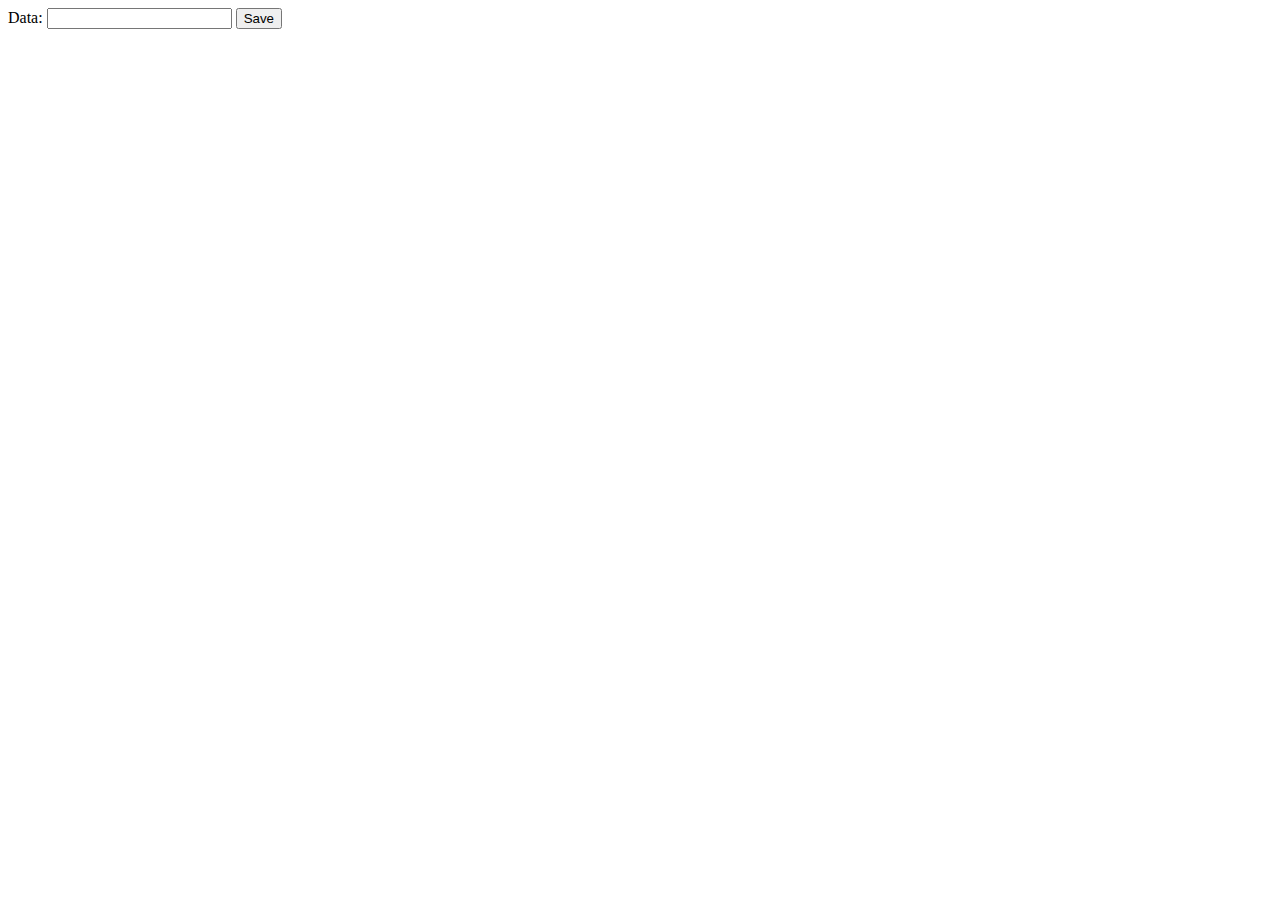
<file: ex4/confirm/index.html>
<!doctype html>
<html lang="en">
<head>
    <meta charset="utf-8">
    <title></title>
</head>
<body>

<form action="receiver.php">
    <label for="ta">Data:</label>
    <input id="ta" name="text" />
    <button name="sendButton" type="submit">Save</button>
</form>

</body>
</html>
</file>
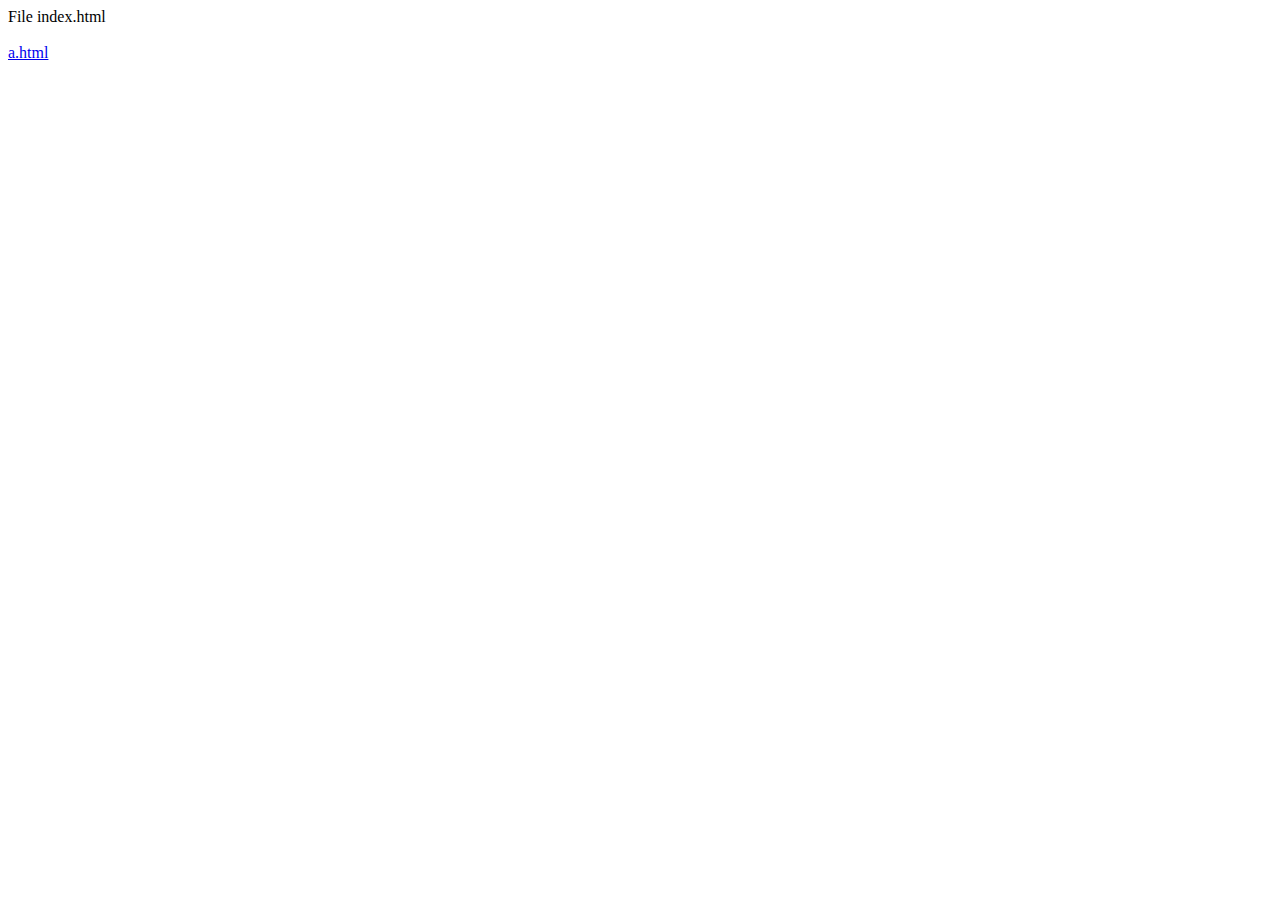
<file: exam0/ex1/index.html>
<!DOCTYPE html>
<html lang="en">
<head>
    <meta charset="UTF-8">
    <title>File index.html</title>
</head>
<body>

File index.html

<br>
<br>

<a href="a/a.html">a.html</a><br>

<br><br>

</body>
</html>
</file>
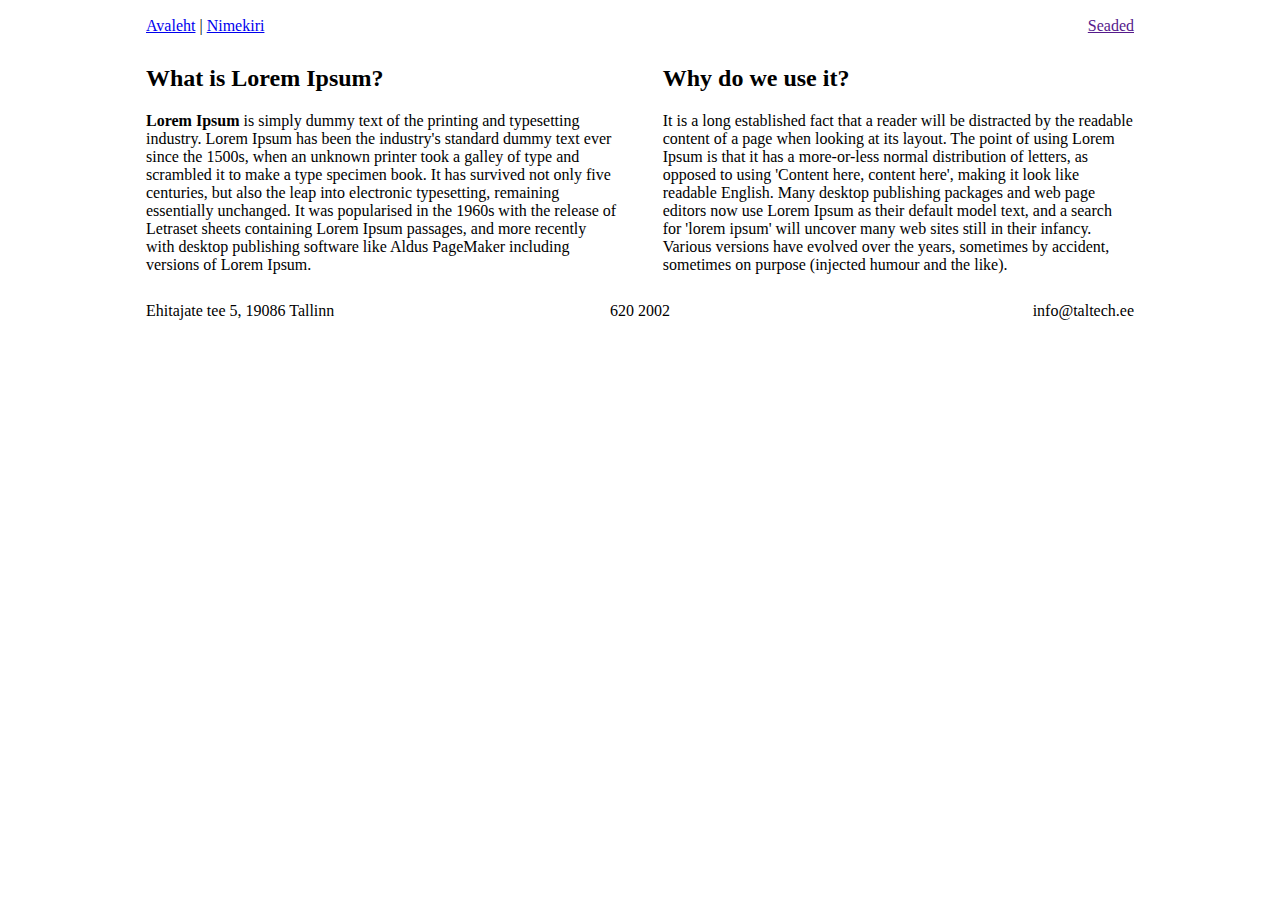
<file: ex1/front.html>
<!DOCTYPE html>
<html lang="en">
<head>
  <meta charset="UTF-8">
  <title>Glen Kink</title>
</head>
<body>
<table border="0" width="100%">
  <tr>
    <td></td>
    <td width="1000px">
      <table border="0" width="100%">
        <tr>
          <td>

            <table border="0" width="100%">
              <tr>
                <td>
                  <a href="front.html">Avaleht</a> | <a href="list.html"> Nimekiri </a>
                </td>
                <td width="8%" align="right">
                  <a href=""> Seaded </a>
                </td>
              </tr>

            </table>

          </td>
        </tr>
        <tr>
          <td>
            <table border="0" width="100%">
              <tr>
                <td width="48%"><h2>What is Lorem Ipsum?</h2>
                  <b>Lorem Ipsum</b> is simply dummy text of the printing and typesetting industry. Lorem Ipsum has been the industry's standard dummy text ever since the 1500s, when an unknown printer took a galley of type and scrambled it to make a type specimen book. It has survived not only five centuries, but also the leap into electronic typesetting, remaining essentially unchanged. It was popularised in the 1960s with the release of Letraset sheets containing Lorem Ipsum passages, and more recently with desktop publishing software like Aldus PageMaker including versions of Lorem Ipsum.
                </td>
                <td width="4%"></td>
                <td width="48%"><h2>Why do we use it?</h2>
                  It is a long established fact that a reader will be distracted by the readable content of a page when looking at its layout. The point of using Lorem Ipsum is that it has a more-or-less normal distribution of letters, as opposed to using 'Content here, content here', making it look like readable English. Many desktop publishing packages and web page editors now use Lorem Ipsum as their default model text, and a search for 'lorem ipsum' will uncover many web sites still in their infancy. Various versions have evolved over the years, sometimes by accident, sometimes on purpose (injected humour and the like).
                </td>
              </tr>
            </table>
          </td>
        </tr>
        <tr>
          <td>
            <br>
            <table border="0" width="100%">
              <tr>
                <td width="33%" align="left">Ehitajate tee 5,
                  19086 Tallinn</td>
                <td width="33%" align="center">620 2002</td>
                <td width="33%" align="right">info@taltech.ee</td>
              </tr>

            </table>
          </td>
        </tr>
      </table>

    </td>
    <td></td>
  </tr>
</table>







</body>
</html>
</file>
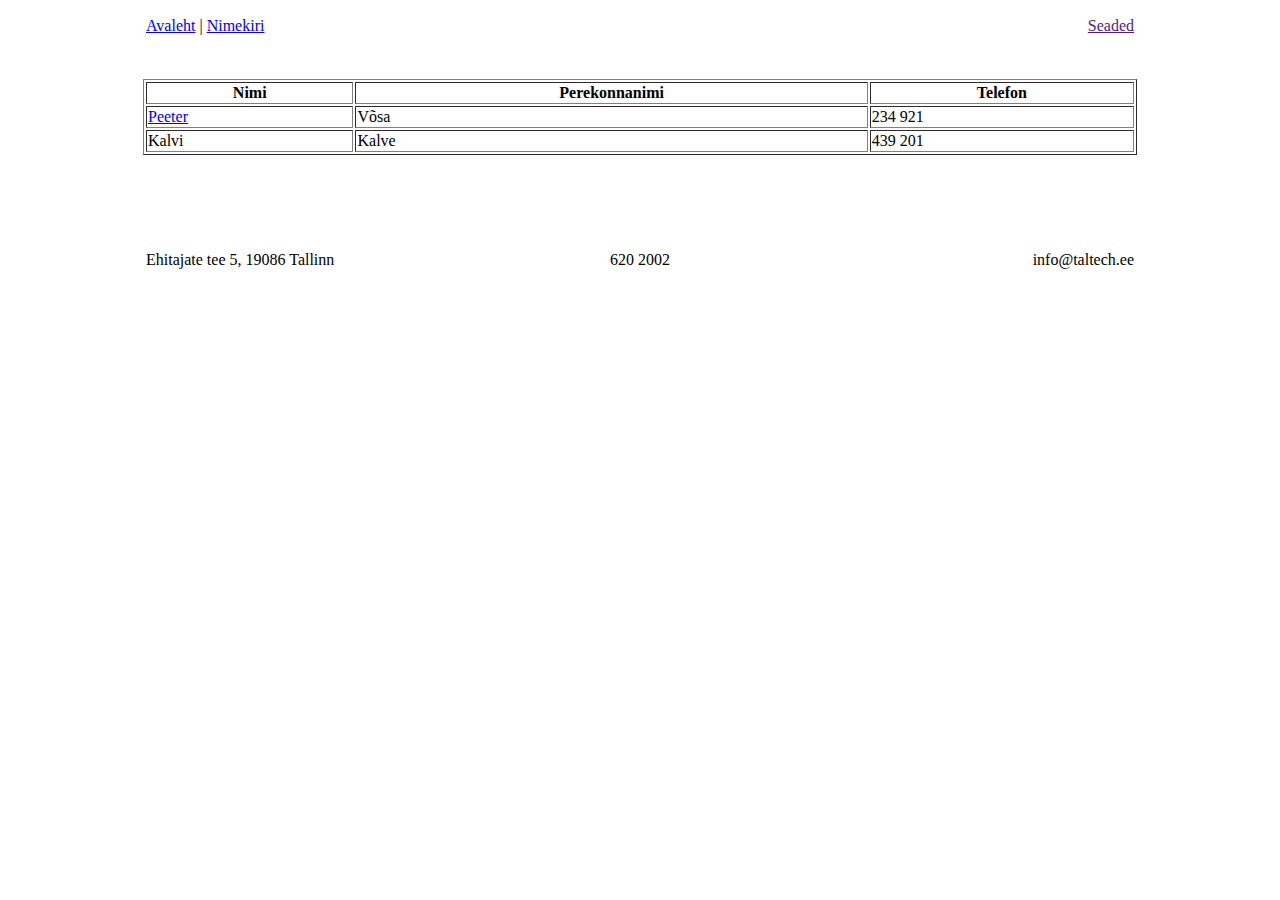
<file: ex1/list.html>
<!DOCTYPE html>
<html lang="en">
<head>
  <meta charset="UTF-8">
  <title>Glen Kink</title>
</head>
<body>
<table border="0" width="100%">
  <tr>
    <td></td>
    <td width="1000px">
      <table border="0" width="100%">
        <tr>
          <td>

            <table border="0" width="100%">
              <tr>
                <td>
                  <a href="front.html">Avaleht</a> | <a href="list.html"> Nimekiri </a>
                </td>

                <td width="8%" align="right">
                  <a href=""> Seaded </a>
                </td>
              </tr>

            </table>

          </td>
        </tr>

        <tr>
          <td height="150px">
            <table border="1" width="100%">
              <tr>
                <th>Nimi</th>
                <th>Perekonnanimi</th>
                <th>Telefon</th>
              </tr>
              <tr>
                <td>
                  <a href="name.html">Peeter</a>
                </td>
                <td>Võsa</td>
                <td>234 921</td>
              </tr>
              <tr>
                <td>Kalvi</td>
                <td>Kalve</td>
                <td>439 201</td>
              </tr>

            </table>
          </td>
        </tr>
        <tr>
          <td height="110px">
            <br>
            <table border="0" width="100%">
              <tr>
                <td width="33%" align="left">Ehitajate tee 5,
                  19086 Tallinn</td>
                <td width="33%" align="center">620 2002</td>
                <td width="33%" align="right">info@taltech.ee</td>
              </tr>

            </table>
          </td>
        </tr>
      </table>

    </td>
    <td></td>
  </tr>
</table>







</body>
</html>
</file>
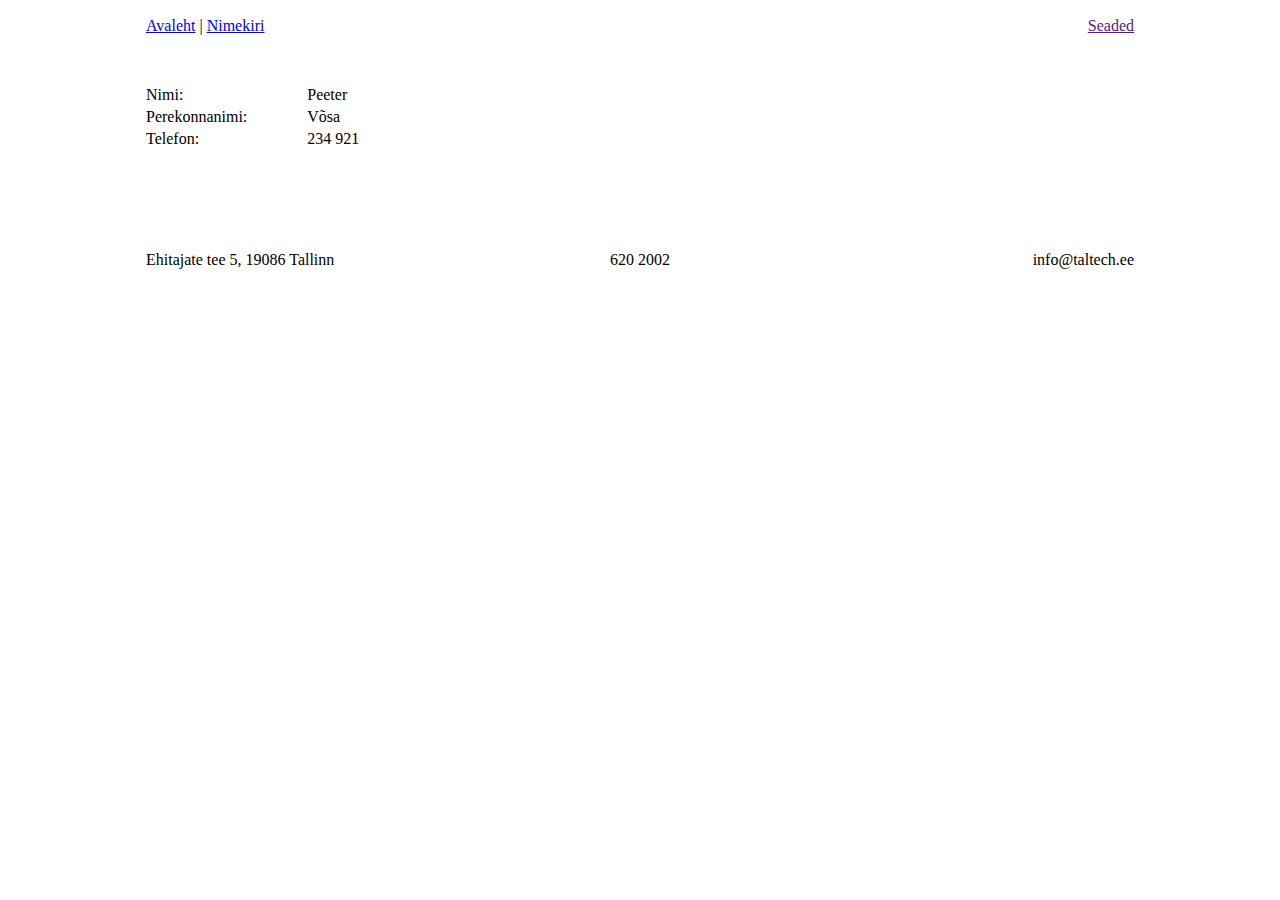
<file: ex1/name.html>
<!DOCTYPE html>
<html lang="en">
<head>
  <meta charset="UTF-8">
  <title>Glen Kink</title>
</head>
<body>
<table border="0" width="100%">
  <tr>
    <td></td>
    <td width="1000px">
      <table border="0" width="100%">
        <tr>
          <td>

            <table border="0" width="100%">
              <tr>
                <td>
                  <a href="front.html">Avaleht</a> | <a href="list.html"> Nimekiri </a>
                </td>

                <td width="8%" align="right">
                  <a href=""> Seaded </a>
                </td>
              </tr>

            </table>

          </td>
        </tr>

        <tr>
          <td height="150px">
            <table border = "0" width="25%">
              <tr>
                <td>Nimi:</td>
                <td>Peeter</td>
              </tr>

              <tr>
                <td>Perekonnanimi:</td>
                <td>Võsa</td>
              </tr>

              <tr>
                <td>Telefon:</td>
                <td>234 921</td>
              </tr>
            </table>
          </td>
        </tr>
        <tr>
          <td height="110px">
            <br>
            <table border="0" width="100%">
              <tr>
                <td width="33%" align="left">Ehitajate tee 5,
                  19086 Tallinn</td>
                <td width="33%" align="center">620 2002</td>
                <td width="33%" align="right">info@taltech.ee</td>
              </tr>

            </table>
          </td>
        </tr>
      </table>

    </td>
    <td></td>
  </tr>
</table>







</body>
</html>
</file>
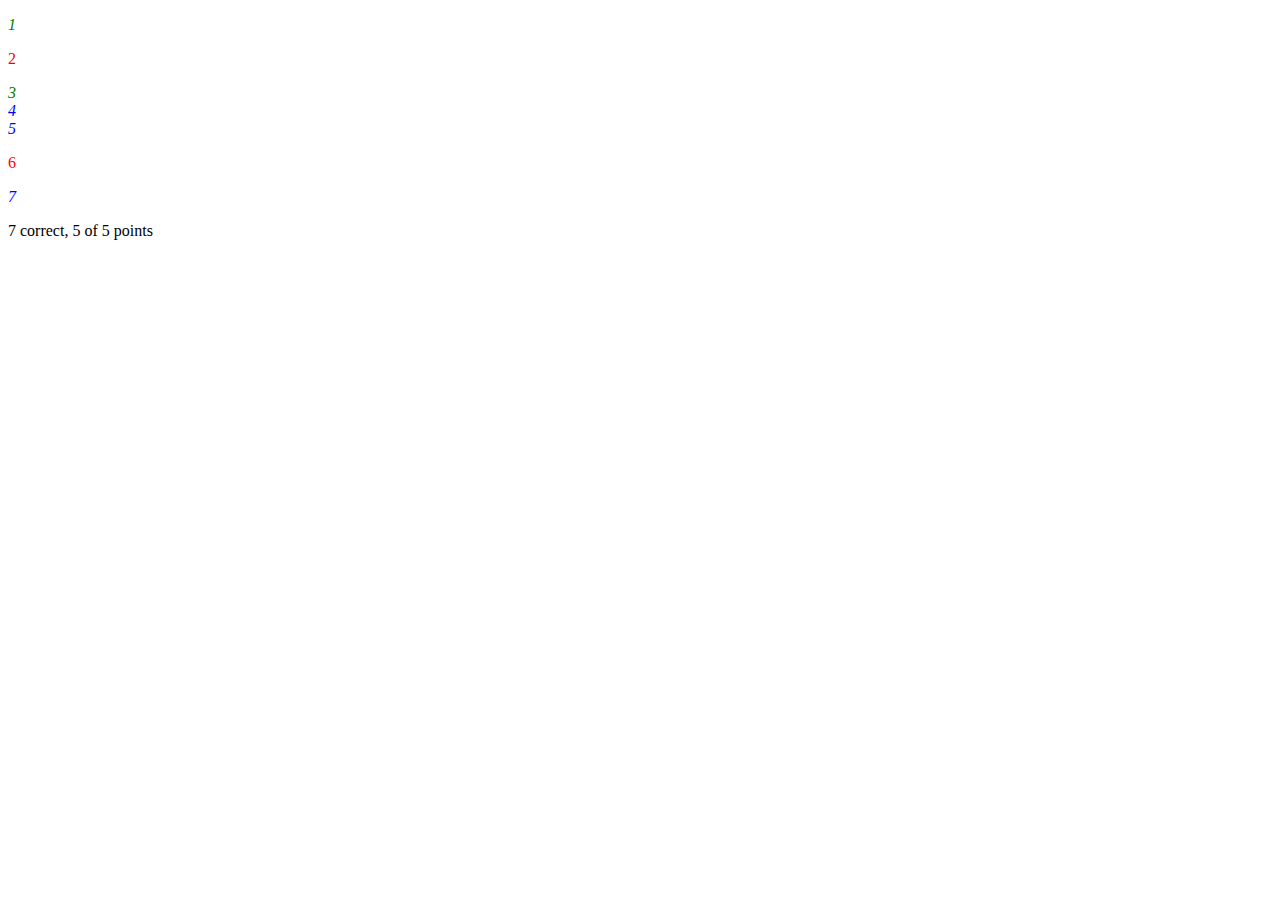
<file: ex2/css.html>
<!DOCTYPE html>
<html lang="en">
<head>
<meta charset="utf-8">
    <title></title>
    <link rel="stylesheet" href="styles.css">
</head>
<body>

<main>

    <p class="a">1</p> <!-- green, italic  -->

    <p><span class="b">2</span></p> <!-- red, normal  -->

    <span class="a">3</span> <!-- green, italic  -->

    <div class="c">4</div> <!-- blue, italic  -->

    <div><span class="b">5</span></div> <!-- blue, italic  -->

    <div>
        <p>6</p>       <!-- red, normal  -->
        <section>
            <p>7</p>   <!-- blue, italic  -->
        </section>
    </div>

</main>












    <script>

        let correct = 0;

        correct += style('1', 'green', 'italic');
        correct += style('2', 'red', 'normal');
        correct += style('3', 'green', 'italic');
        correct += style('4', 'blue', 'italic');
        correct += style('5', 'blue', 'italic');
        correct += style('6', 'red', 'normal');
        correct += style('7', 'blue', 'italic');

        const correctToPoints = [0, 1, 1, 1, 2, 3, 4, 5];

        const message = `${correct} correct, ${correctToPoints[correct]} of 5 points`;

        document.write(message);

        function style(number, color, fontStyle) {
            const style = findStyle(document, number);
            return (style.fontStyle === fontStyle
                && rgbToColor(style.color) === color) ? 1 : 0;
        }

        function findStyle(node, num) {
            if (node.nodeType === 3 && node.nodeValue === num) {
                return getComputedStyle(node.parentNode);
            }

            for (let child of node.childNodes) {
                const style = findStyle(child, num);
                if (style) {
                    return style;
                }
            }
        }

        function rgbToColor(rgbString) {
            let [r, g, b] = rgbString
                .replace(/[^\d,]/g, '')
                .split(',')
                .map(string => parseInt(string))
                .map(num => Math.min(1, num));

            return ['black', 'blue', 'green', undefined, 'red'][4 * r + 2 * g + b];
        }

    </script>

</body>
</html>
</file>
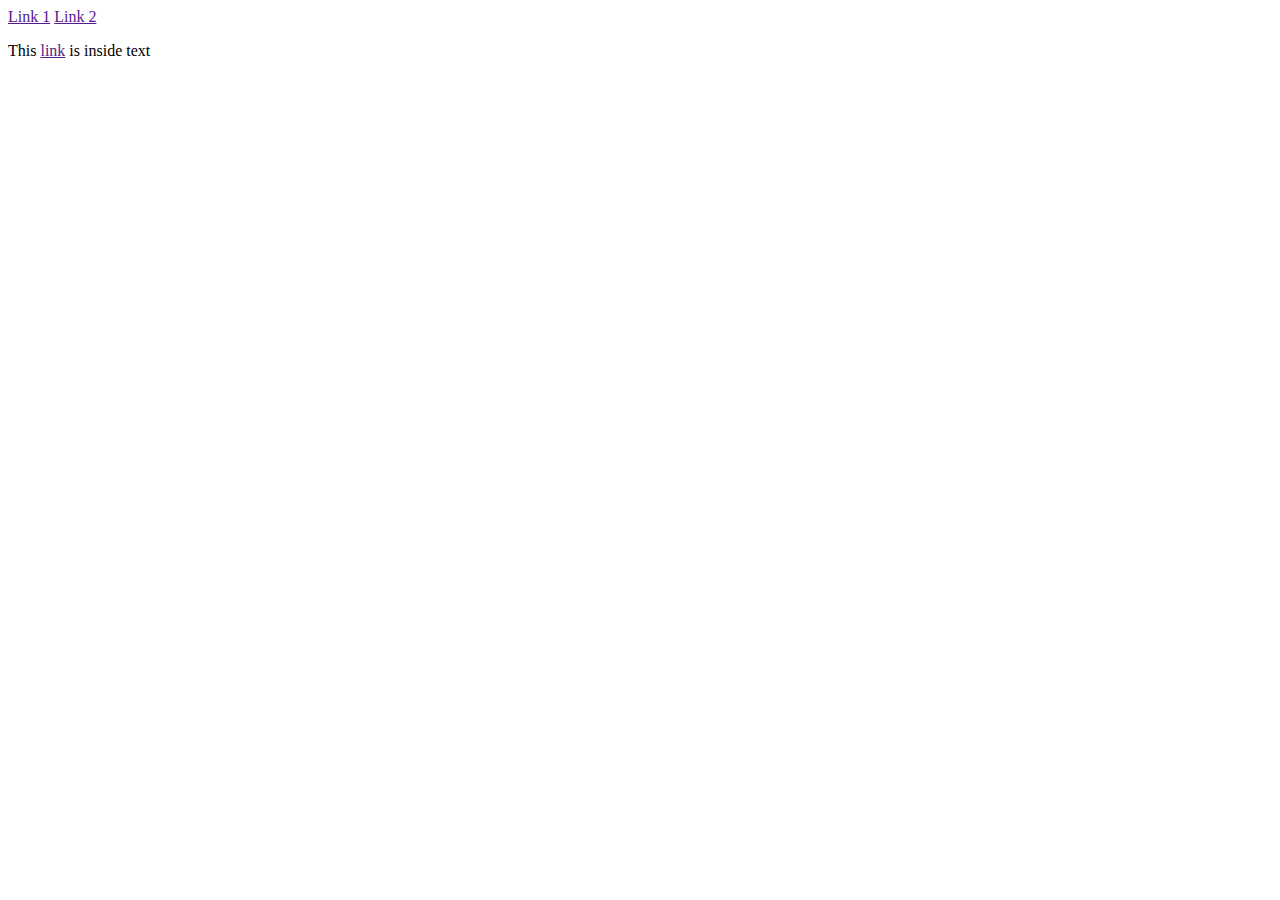
<file: ex2/test.html>
<!DOCTYPE html>
<html lang="en">
<head>
    <meta charset="UTF-8">
    <title></title>

   <link rel="stylesheet" href="styles.css">

</head>
<body>

<nav>
  <a href="">Link 1</a>
  <a href="">Link 2</a>
</nav>

<p>This <a href="">link</a> is inside text</p>

</body>
</html>
</file>
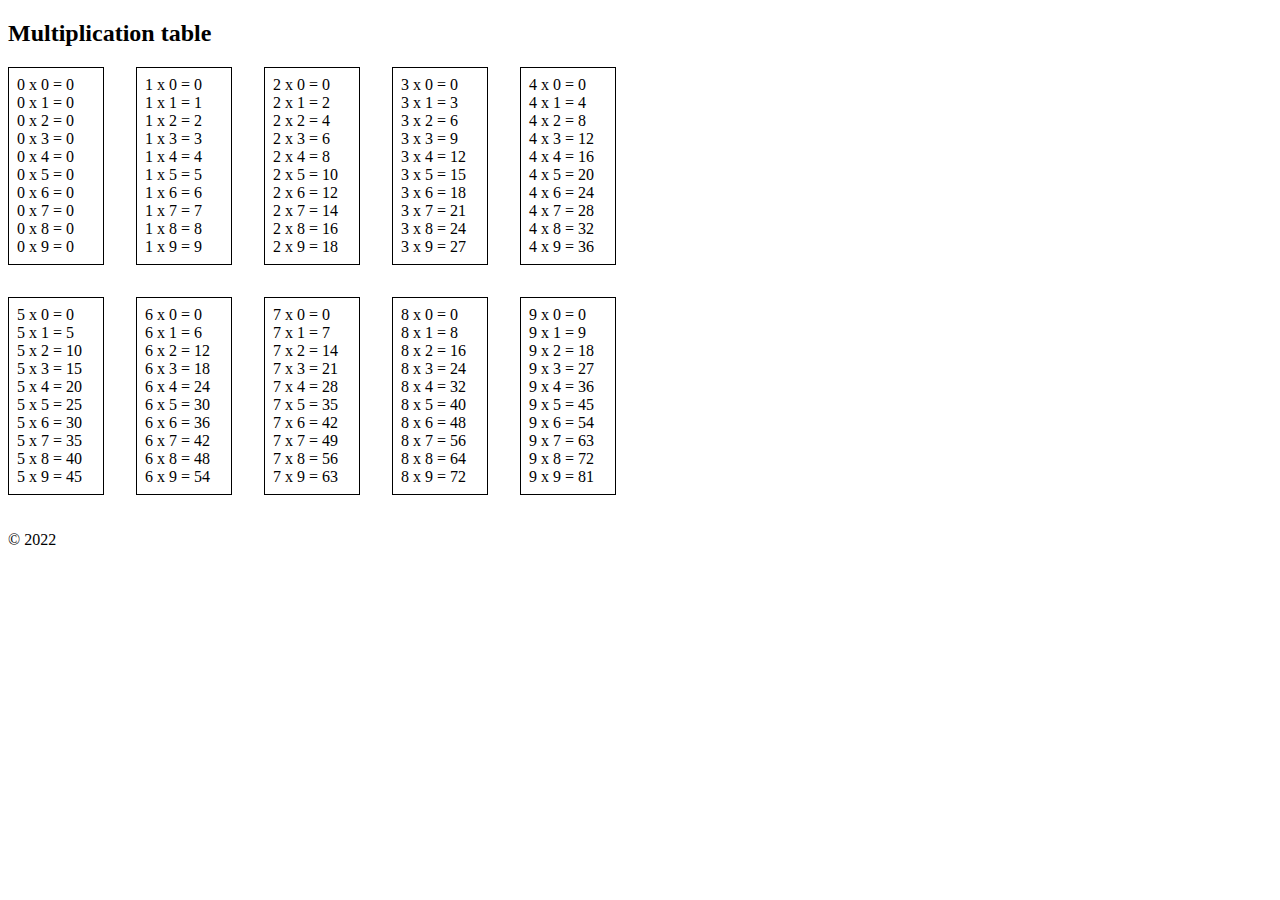
<file: ex3/table.html>
<!DOCTYPE html>
<html lang="en">
<head>
    <meta charset="UTF-8">
    <title>Multiplication table</title>

    <style>

        main {
            display: grid;
            grid-template-columns: 6rem 6rem 6rem 6rem 6rem;
            gap: 2rem;
        }

        main div {
            border: 1px solid black;
            padding: 0.5rem;
        }

    </style>

</head>
<body>

<header>
    <h2>Multiplication table</h2>
</header>

<main>

    <div>0 x 0 = 0<br>
        0 x 1 = 0<br>
        0 x 2 = 0<br>
        0 x 3 = 0<br>
        0 x 4 = 0<br>
        0 x 5 = 0<br>
        0 x 6 = 0<br>
        0 x 7 = 0<br>
        0 x 8 = 0<br>
        0 x 9 = 0<br>
    </div>
    <div>1 x 0 = 0<br>
        1 x 1 = 1<br>
        1 x 2 = 2<br>
        1 x 3 = 3<br>
        1 x 4 = 4<br>
        1 x 5 = 5<br>
        1 x 6 = 6<br>
        1 x 7 = 7<br>
        1 x 8 = 8<br>
        1 x 9 = 9<br>
    </div>
    <div>2 x 0 = 0<br>
        2 x 1 = 2<br>
        2 x 2 = 4<br>
        2 x 3 = 6<br>
        2 x 4 = 8<br>
        2 x 5 = 10<br>
        2 x 6 = 12<br>
        2 x 7 = 14<br>
        2 x 8 = 16<br>
        2 x 9 = 18<br>
    </div>
    <div>3 x 0 = 0<br>
        3 x 1 = 3<br>
        3 x 2 = 6<br>
        3 x 3 = 9<br>
        3 x 4 = 12<br>
        3 x 5 = 15<br>
        3 x 6 = 18<br>
        3 x 7 = 21<br>
        3 x 8 = 24<br>
        3 x 9 = 27<br>
    </div>
    <div>4 x 0 = 0<br>
        4 x 1 = 4<br>
        4 x 2 = 8<br>
        4 x 3 = 12<br>
        4 x 4 = 16<br>
        4 x 5 = 20<br>
        4 x 6 = 24<br>
        4 x 7 = 28<br>
        4 x 8 = 32<br>
        4 x 9 = 36<br>
    </div>
    <div>5 x 0 = 0<br>
        5 x 1 = 5<br>
        5 x 2 = 10<br>
        5 x 3 = 15<br>
        5 x 4 = 20<br>
        5 x 5 = 25<br>
        5 x 6 = 30<br>
        5 x 7 = 35<br>
        5 x 8 = 40<br>
        5 x 9 = 45<br>
    </div>
    <div>6 x 0 = 0<br>
        6 x 1 = 6<br>
        6 x 2 = 12<br>
        6 x 3 = 18<br>
        6 x 4 = 24<br>
        6 x 5 = 30<br>
        6 x 6 = 36<br>
        6 x 7 = 42<br>
        6 x 8 = 48<br>
        6 x 9 = 54<br>
    </div>
    <div>7 x 0 = 0<br>
        7 x 1 = 7<br>
        7 x 2 = 14<br>
        7 x 3 = 21<br>
        7 x 4 = 28<br>
        7 x 5 = 35<br>
        7 x 6 = 42<br>
        7 x 7 = 49<br>
        7 x 8 = 56<br>
        7 x 9 = 63<br>
    </div>
    <div>8 x 0 = 0<br>
        8 x 1 = 8<br>
        8 x 2 = 16<br>
        8 x 3 = 24<br>
        8 x 4 = 32<br>
        8 x 5 = 40<br>
        8 x 6 = 48<br>
        8 x 7 = 56<br>
        8 x 8 = 64<br>
        8 x 9 = 72<br>
    </div>
    <div>9 x 0 = 0<br>
        9 x 1 = 9<br>
        9 x 2 = 18<br>
        9 x 3 = 27<br>
        9 x 4 = 36<br>
        9 x 5 = 45<br>
        9 x 6 = 54<br>
        9 x 7 = 63<br>
        9 x 8 = 72<br>
        9 x 9 = 81<br>
    </div>


</main>

<br><br>

<footer>
    &copy; 2022
</footer>

</body>
</html>
</file>
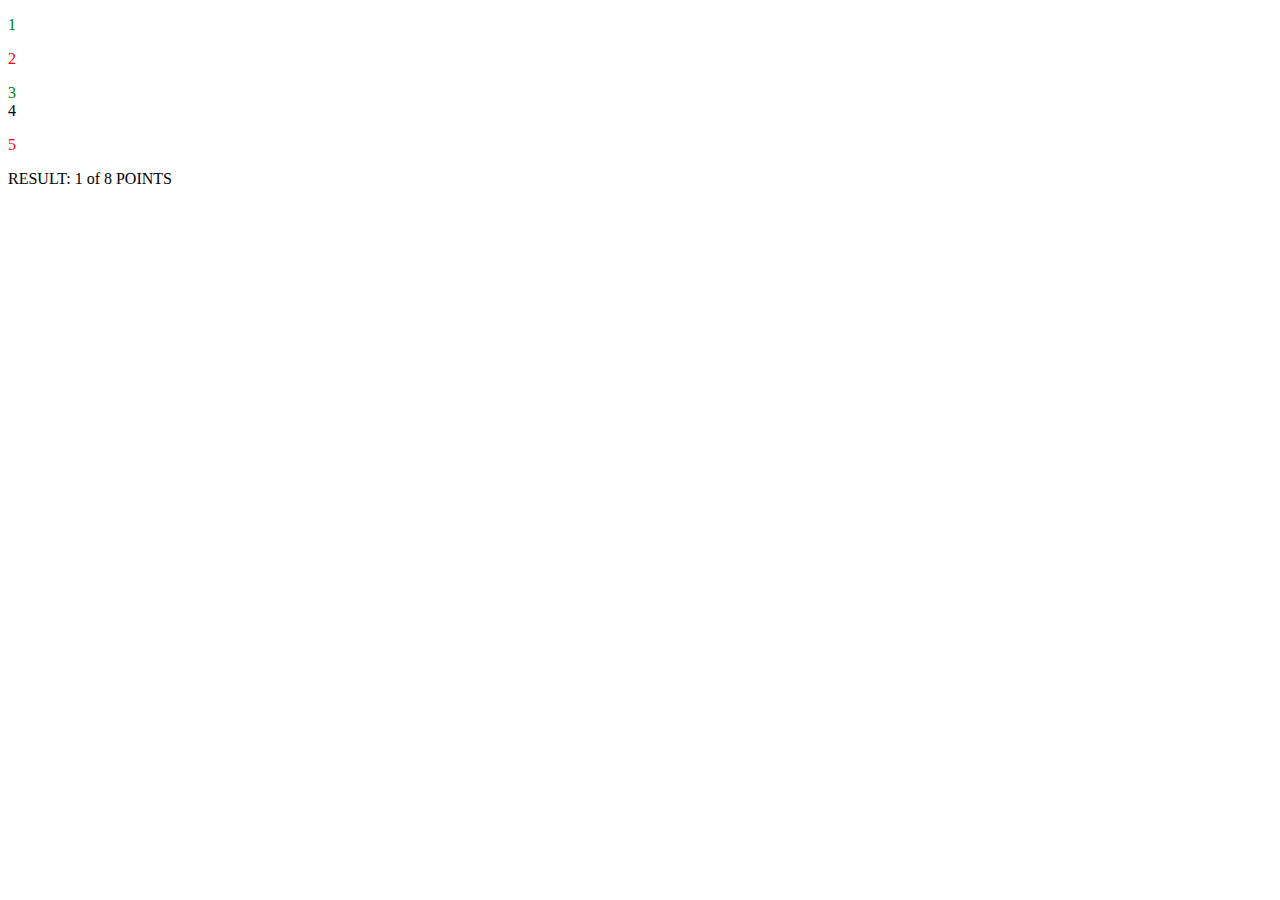
<file: exam0/ex2/css.html>
<!DOCTYPE html>
<html lang="en">
<head>
<meta charset="utf-8">
    <title></title>
    <link rel="stylesheet" href="styles.css">
</head>
<body>

    <p class="a">1</p> <!-- green, italic  -->

    <p><span class="b">2</span></p> <!-- red, normal  -->

    <span class="a">3</span> <!-- green, italic  -->

    <div class="c">4</div> <!-- blue, italic  -->

    <p class="b">5</p> <!-- blue, italic  -->

















    <script>

        let correct = 0;

        correct += style('1', 'green', 'italic');
        correct += style('2', 'red', 'normal');
        correct += style('3', 'green', 'italic');
        correct += style('4', 'blue', 'italic');
        correct += style('5', 'blue', 'italic');

        const correctToPoints = [0, 1, 2, 3, 5, 8];

        document.write(`RESULT: ${correctToPoints[correct]} of 8 POINTS`);

        function style(number, color, fontStyle) {
            let style = findStyle(document, number);
            return (style.fontStyle === fontStyle
                && rgbToColor(style.color) === color) ? 1 : 0;
        }

        function findStyle(node, num) {
            if (node.nodeType === 3 && node.nodeValue === num) {
                return getComputedStyle(node.parentNode);
            }

            for (let child of node.childNodes) {
                let style = findStyle(child, num);
                if (style) {
                    return style;
                }
            }
        }

        function rgbToColor(rgbString) {
            let [r, g, b] = rgbString
                .replace(/[^\d,]/g, '')
                .split(',')
                .map(string => parseInt(string))
                .map(num => Math.min(1, num));

            return ['black', 'blue', 'green', undefined, 'red'][4 * r + 2 * g + b];
        }

    </script>

</body>
</html>
</file>
<file: ex2/styles.css>
main {
    color: blue;
    font-style: italic;
}

p span, div>p {
    color: red;
    font-style: normal;
}

.a {
    color: green;
}
</file>
<file: exam0/ex2/styles.css>
body > {
    color: blue;
    font-style: italic;
}

.b{
    color: red;
    font-style: normal;
}

 span, .a{
    color: green;
}
</file>
